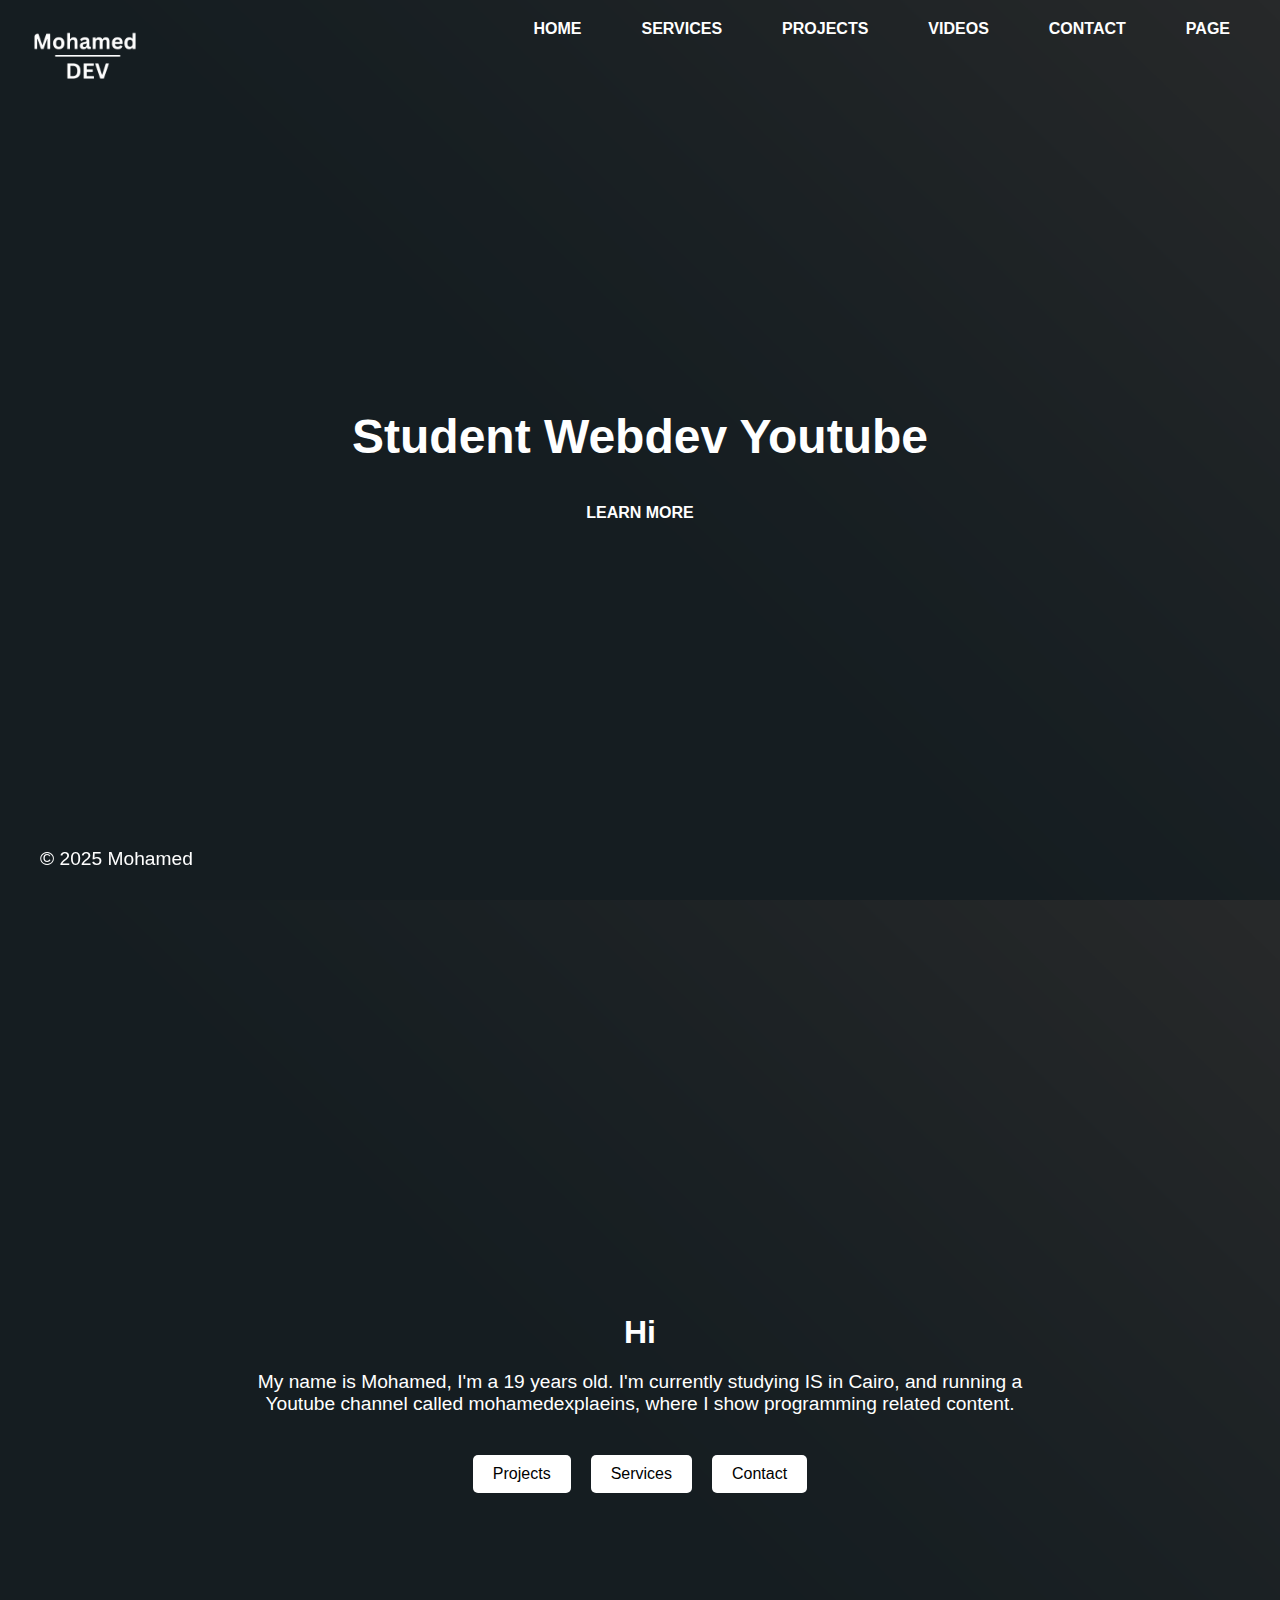
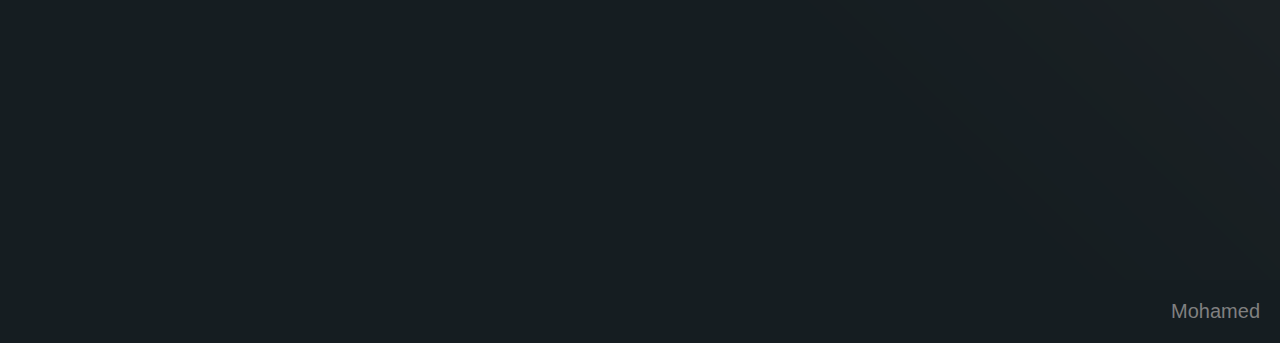
<file: index.html>
<!DOCTYPE html>
<html lang="en">
<head>
    <meta charset="UTF-8">
    <meta name="viewport" content="width=device-width, initial-scale=1.0">
    <title>Mohamed</title>
    <link rel="stylesheet" href="styles.css">
    <link rel="icon" href="favicon.ico" type="image/x-icon">

</head>

<body>
    <header>
        <nav>
            <ul>
                <li><a href="index.html">HOME</a></li>
                <li><a href="services.html">services</a></li>
                <li><a href="games.html">Projects</a></li>
                <li><a href="videos.html">VIDEOS</a></li>
                <li><a href="contact.html">CONTACT</a></li>
                <li><a href="locations.html">Page</a></li>
            </ul>
        </nav>
        <div class="header-content">
            <h1>Student Webdev Youtube</h1>
            <a href="#learn-more" class="learn-more-btn">Learn more</a>
        </div>

 <div class="site-title">

    <img src="images/logo.png" alt="Logo" style="width: 200px; height: auto;">

 </div>

    </header>
    <section id="learn-more" class="learn-more-section">
        <p>Hi!</p>
    </section>
    <section id="new-page" class="new-page-section">
        <div class="new-page-content">
            <h2>Hi</h2>
            <p>My name is Mohamed, I'm a 19 years old.
        I'm currently studying IS in Cairo,
        and running a Youtube channel called mohamedexplaeins, where I show
        programming related content.</p>

            <div class="buttons-container">
                <a href="games.html" class="btn">Projects</a>
                <a href="services.html" class="btn">Services</a>
                <a href="contact.html" class="btn">Contact</a>
            </div>
        </div>
    </section>

    <footer>
        Mohamed
    </footer>

    <div class="fixed-copyright">
        © 2025 Mohamed
    </div>

    <script src="script.js"></script>
</body>
</html>
</file>
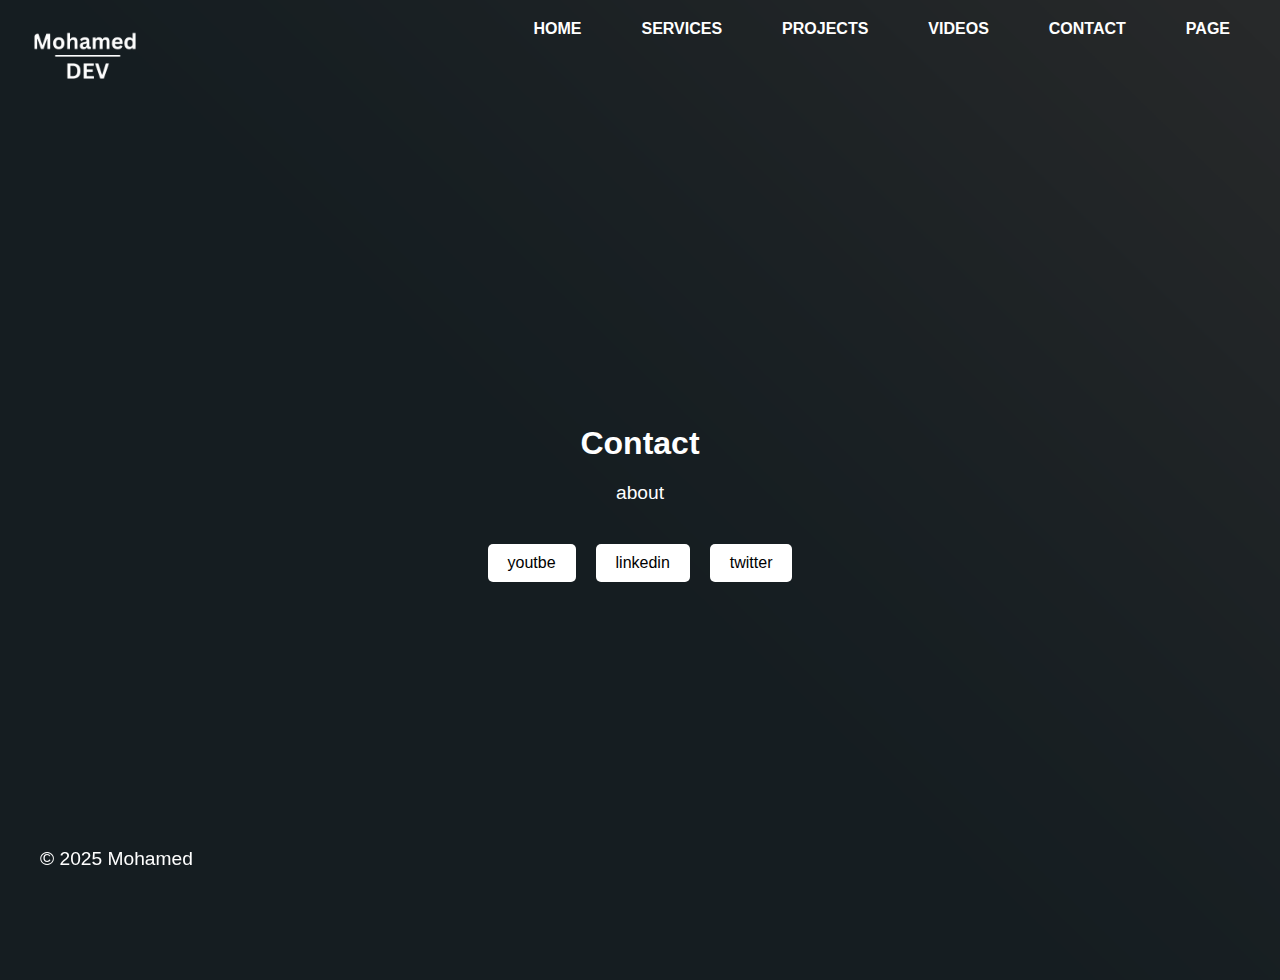
<file: about.html>
<!DOCTYPE html>
<html lang="en">
<head>
    <meta charset="UTF-8">
    <meta name="viewport" content="width=device-width, initial-scale=1.0">
    <title>My Website</title>
    <link rel="stylesheet" href="styles.css">
</head>
<body>
    <header>
 <div class="site-title">

    <img src="images/logo.png" alt="Logo" style="width: 200px; height: auto;">

 </div>

        <nav>
            <ul>
                <li><a href="index.html">HOME</a></li>
                <li><a href="services.html">services</a></li>
                <li><a href="games.html">Projects</a></li>
                <li><a href="videos.html">VIDEOS</a></li>
                <li><a href="contact.html">CONTACT</a></li>
                <li><a href="locations.html">Page</a></li>
            </ul>
        </nav>
            <section id="new-page" class="new-page-section">
        <div class="new-page-content">
            <h2>Contact</h2>
            <p>about</p>
            <div class="buttons-container">
                <a href="games.html" class="btn">youtbe</a>
                <a href="videos.html" class="btn">linkedin</a>
                <a href="contact.html" class="btn">twitter</a>
            </div>
        </div>
    </section>
    </header>


    <div class="fixed-copyright">
        © 2025 Mohamed
    </div>

    <script src="script.js"></script>
</body>
</html>
</file>
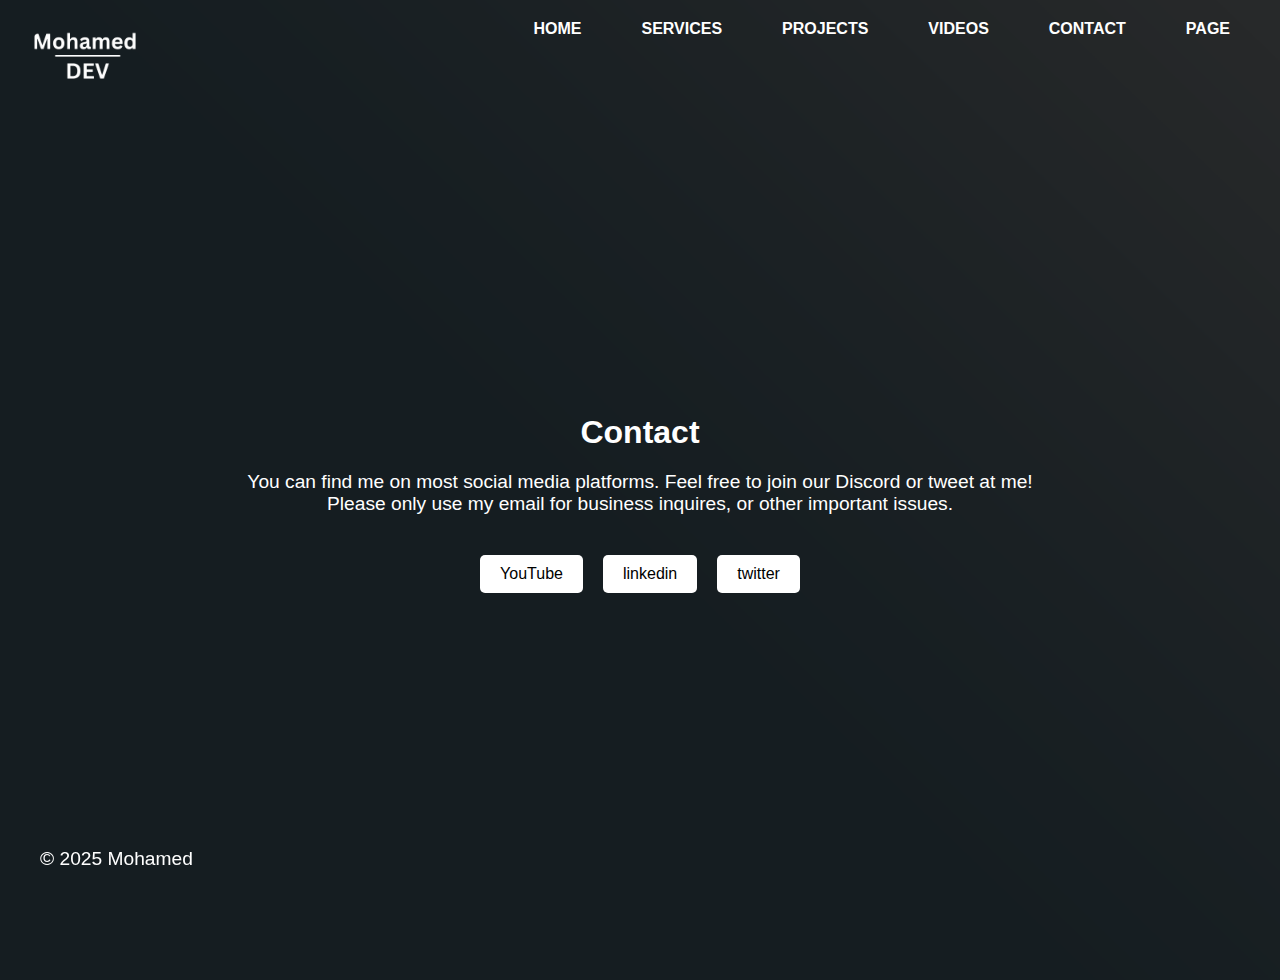
<file: contact.html>
<!DOCTYPE html>
<html lang="en">
<head>
    <meta charset="UTF-8">
    <meta name="viewport" content="width=device-width, initial-scale=1.0">
    <title>contact</title>
    <link rel="stylesheet" href="styles.css">
</head>
<body>
    <header>
 <div class="site-title">

    <img src="images/logo.png" alt="Logo" style="width: 200px; height: auto;">

 </div>
        
        <nav>
            <ul>
                <li><a href="index.html">HOME</a></li>
                <li><a href="services.html">services</a></li>
                <li><a href="games.html">Projects</a></li>
                <li><a href="videos.html">VIDEOS</a></li>
                <li><a href="contact.html">CONTACT</a></li>
                <li><a href="locations.html">Page</a></li>
            </ul>
        </nav>
            <section id="new-page" class="new-page-section">
        <div class="new-page-content">
            <h2>Contact</h2>
            <p>You can find me on most social media platforms.
Feel free to join our Discord or tweet at me!
Please only use my email for business inquires,
or other important issues.</p>
            <div class="buttons-container">
                <a href="games.html" class="btn">YouTube</a>
                <a href="videos.html" class="btn">linkedin</a>
                <a href="contact.html" class="btn">twitter</a>
            </div>
        </div>
    </section>
    </header>


    <div class="fixed-copyright">
        © 2025 Mohamed
    </div>

    <script src="script.js"></script>
</body>
</html>
</file>
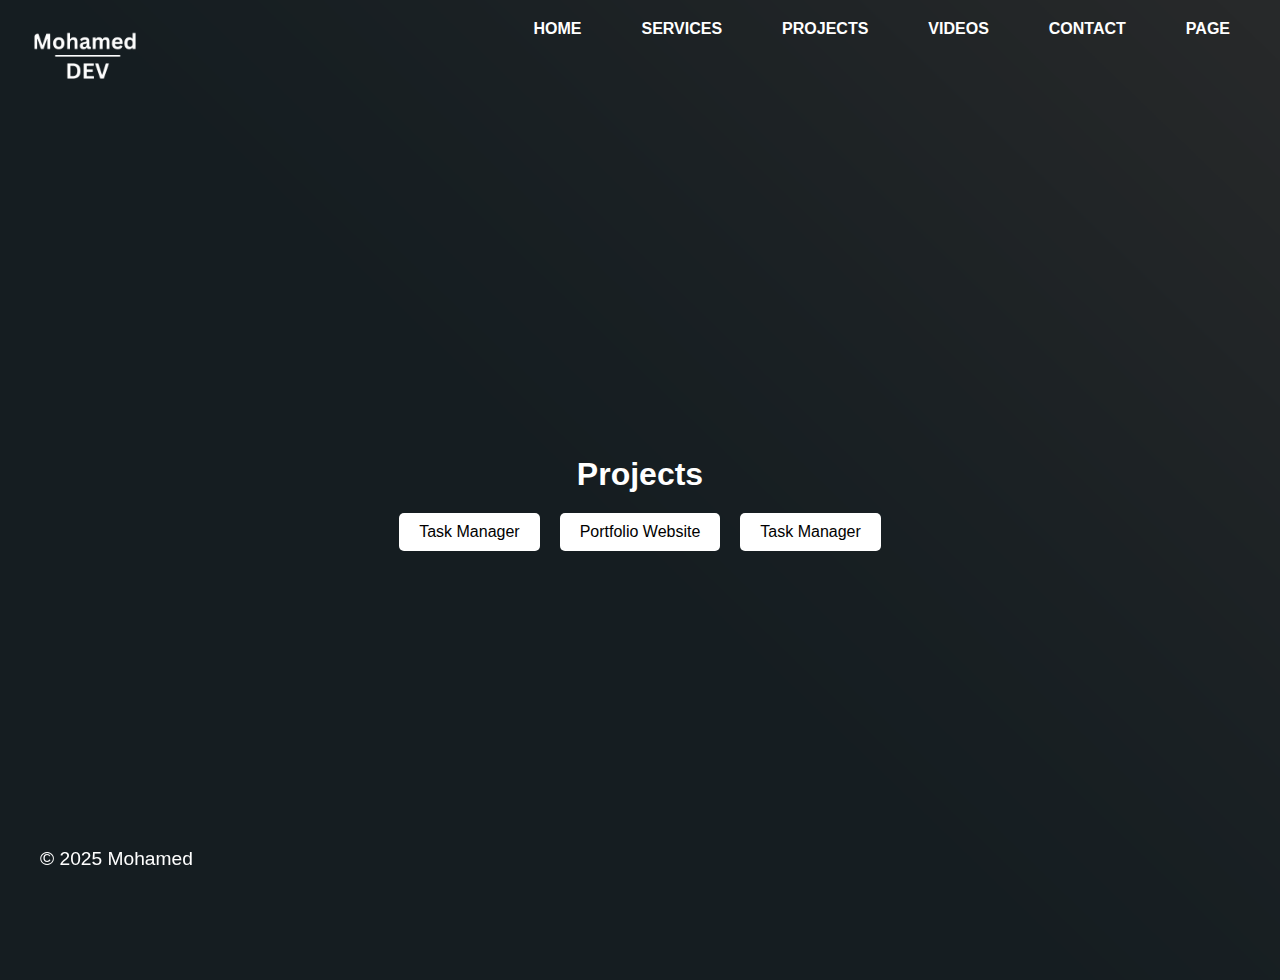
<file: games.html>
<!DOCTYPE html>
<html lang="en">
<head>
    <meta charset="UTF-8">
    <meta name="viewport" content="width=device-width, initial-scale=1.0">
    <title>Projects</title>
    <link rel="stylesheet" href="styles.css">
</head>
<body>
    <header>
 <div class="site-title">

    <img src="images/logo.png" alt="Logo" style="width: 200px; height: auto;">

 </div>
        
        <nav>
            <ul>
                <li><a href="index.html">HOME</a></li>
                <li><a href="services.html">services</a></li>
                <li><a href="games.html">Projects</a></li>
                <li><a href="videos.html">VIDEOS</a></li>
                <li><a href="contact.html">CONTACT</a></li>
                <li><a href="locations.html">Page</a></li>
            </ul>
        </nav>
            <section id="new-page" class="new-page-section">
        <div class="new-page-content">
            <h2>Projects </h2>

            <div class="buttons-container">
                <a href="https://mohamedammareid.github.io/todolist/" class="btn">Task Manager</a>
                <a href="https://mohamedammareid.github.io/portfolio-website/" class="btn">Portfolio Website</a>
                <a href="https://mohamedammareid.github.io/todolist/" class="btn">Task Manager</a>
            </div>

        </div>
    </section>
    </header>

    <div class="fixed-copyright">
        © 2025 Mohamed
    </div>

    <script src="script.js"></script>
</body>
</html>
</file>
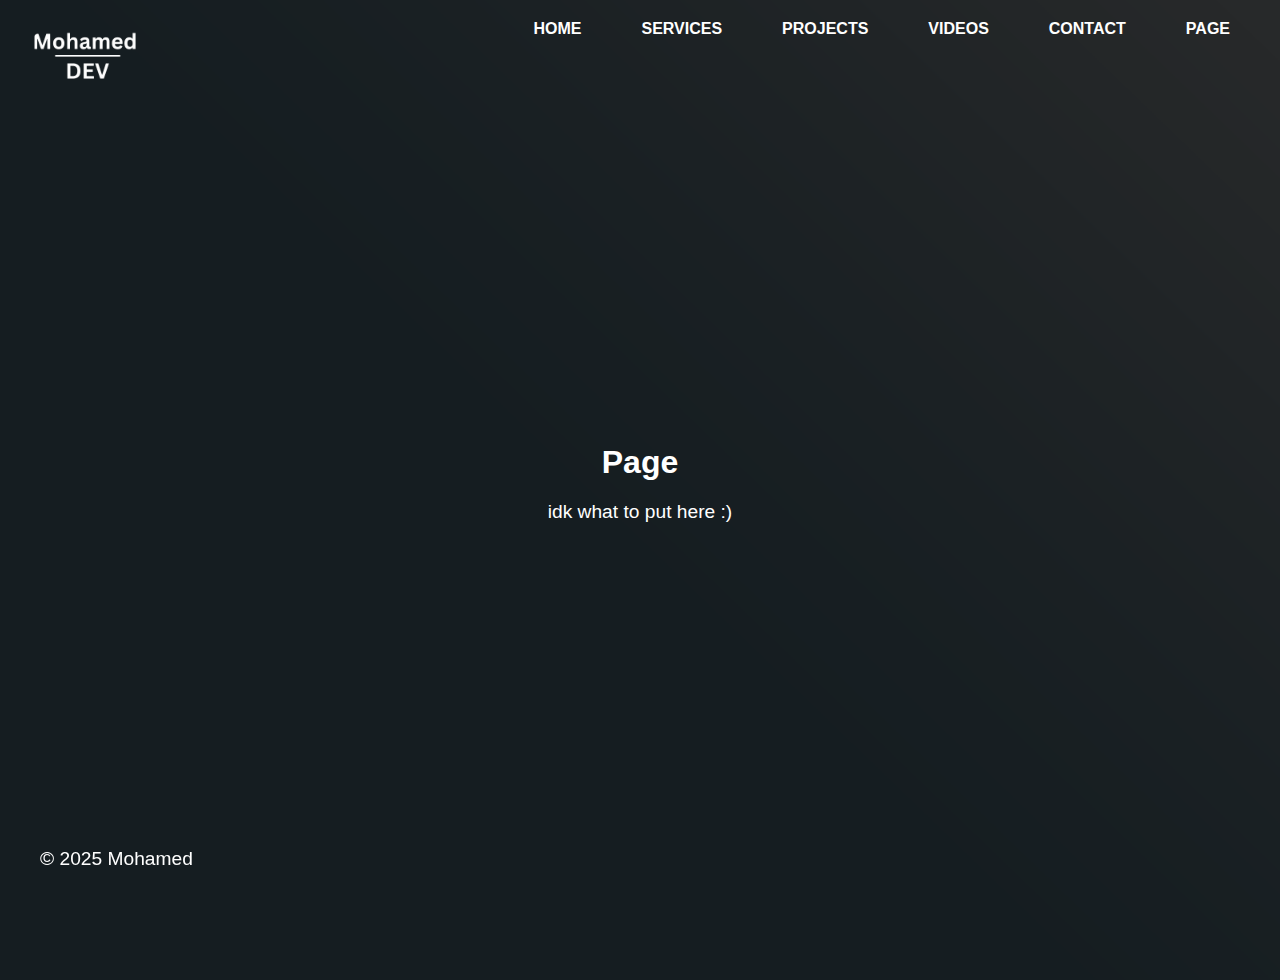
<file: locations.html>
<!DOCTYPE html>
<html lang="en">
<head>
    <meta charset="UTF-8">
    <meta name="viewport" content="width=device-width, initial-scale=1.0">
    <title>My Website</title>
    <link rel="stylesheet" href="styles.css">
</head>
<body>

    <header>
 <div class="site-title">

    <img src="images/logo.png" alt="Logo" style="width: 200px; height: auto;">

 </div>
        
        <nav>
            <ul>
                <li><a href="index.html">HOME</a></li>
                <li><a href="services.html">services</a></li>
                <li><a href="games.html">Projects</a></li>
                <li><a href="videos.html">VIDEOS</a></li>
                <li><a href="contact.html">CONTACT</a></li>
                <li><a href="locations.html">Page</a></li>
            </ul>
        </nav>
            <section id="new-page" class="new-page-section">
        <div class="new-page-content">
            <h2>Page</h2>
            <p>idk what to put here :)</p>

        </div>
    </section>
    </header>

    <div class="fixed-copyright">
        © 2025 Mohamed
    </div>

    <script src="script.js"></script>
</body>
</html>
</file>
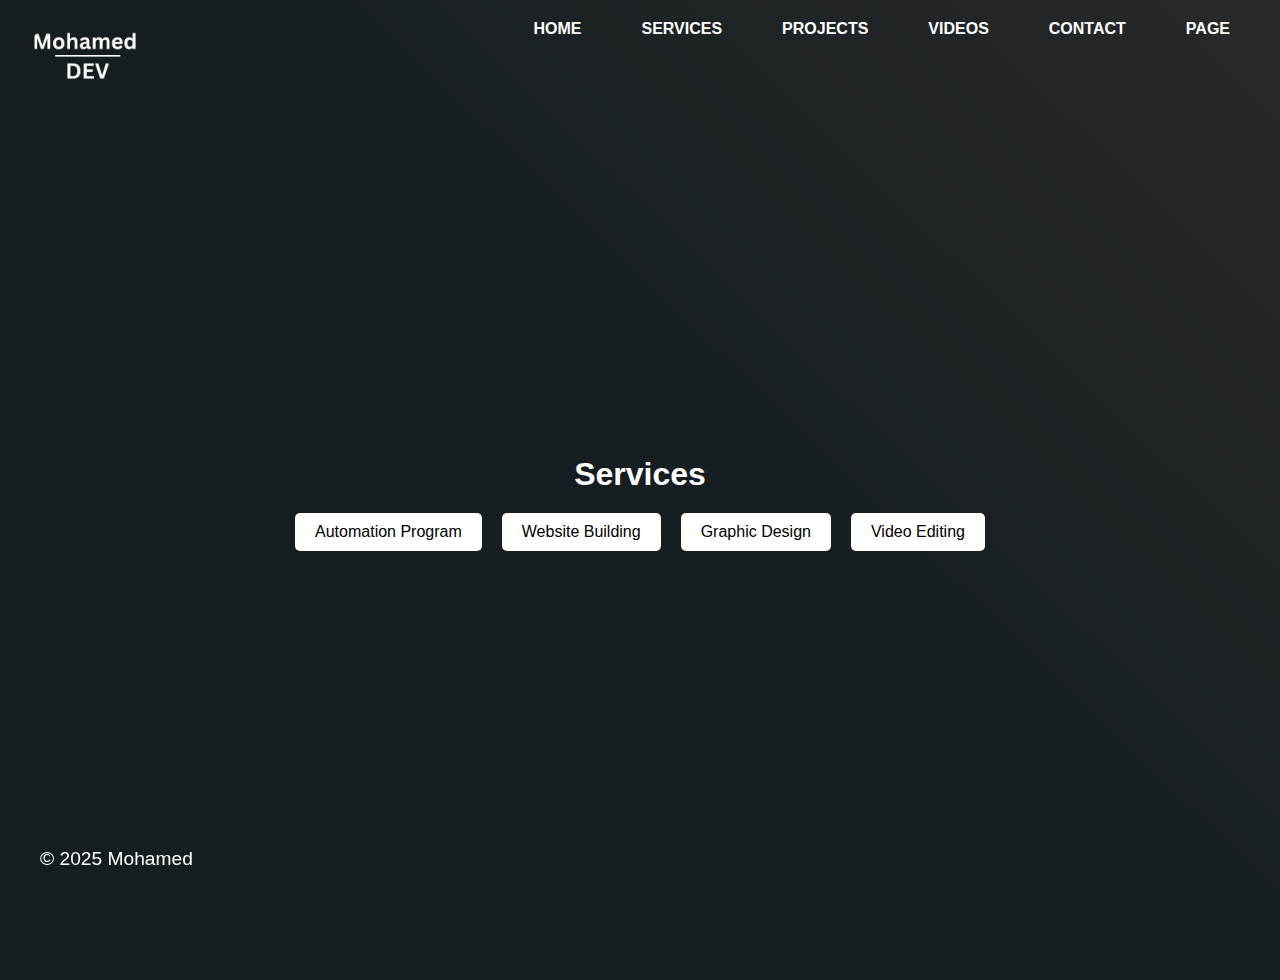
<file: services.html>
<!DOCTYPE html>
<html lang="en">
<head>
    <meta charset="UTF-8">
    <meta name="viewport" content="width=device-width, initial-scale=1.0">
    <title>services</title>
    <link rel="stylesheet" href="styles.css">
</head>
<body>
    <header>
 <div class="site-title">

    <img src="images/logo.png" alt="Logo" style="width: 200px; height: auto;">

 </div>
        
        <nav>
            <ul>
                <li><a href="index.html">HOME</a></li>
                <li><a href="services.html">services</a></li>
                <li><a href="games.html">Projects</a></li>
                <li><a href="videos.html">VIDEOS</a></li>
                <li><a href="contact.html">CONTACT</a></li>
                <li><a href="locations.html">Page</a></li>
            </ul>
        </nav>
            <section id="new-page" class="new-page-section">
        <div class="new-page-content">
            <h2>Services</h2>

            <div class="buttons-container">
                <a href="https://mohamedammareid.github.io/automationprogram/" class="btn">Automation Program</a>
                <a href="https://mohamedammareid.github.io/websitebuilding/" class="btn">Website Building</a>
                <a href="https://mohamedammareid.github.io/graphicgesign/" class="btn">Graphic Design</a>
                <a href="https://mohamedammareid.github.io/videoediting/" class="btn">Video Editing</a>

                
            </div>

        </div>
    </section>
    </header>

    <div class="fixed-copyright">
        © 2025 Mohamed
    </div>

    <script src="script.js"></script>
</body>
</html>
</file>
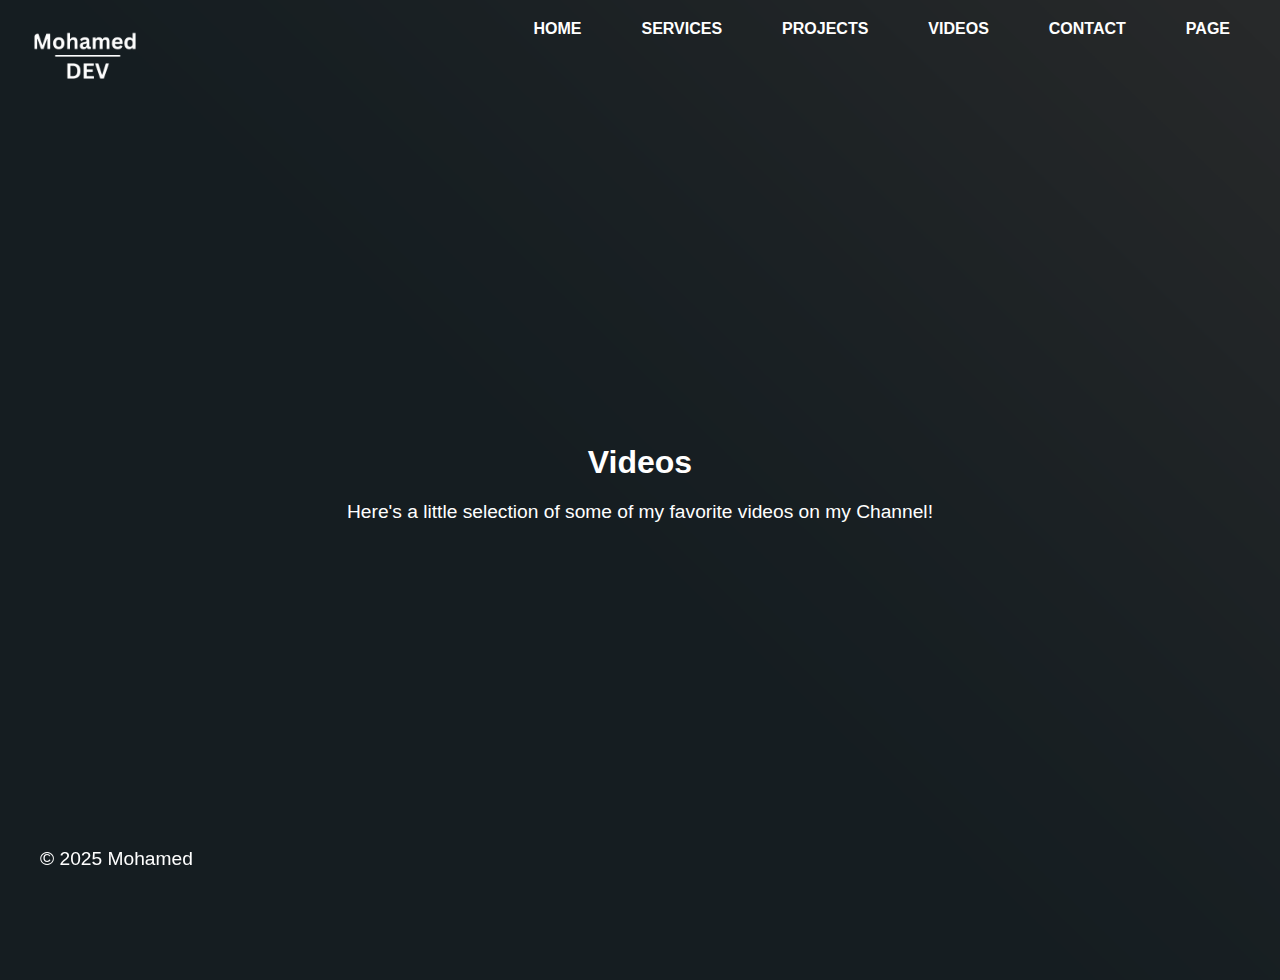
<file: videos.html>
<!DOCTYPE html>
<html lang="en">
<head>
    <meta charset="UTF-8">
    <meta name="viewport" content="width=device-width, initial-scale=1.0">
    <title>My Website</title>
    <link rel="stylesheet" href="styles.css">
</head>
<body>

    <header>
 <div class="site-title">

    <img src="images/logo.png" alt="Logo" style="width: 200px; height: auto;">

 </div>
        
        <nav>
            <ul>
                <li><a href="index.html">HOME</a></li>
                <li><a href="services.html">services</a></li>
                <li><a href="games.html">Projects</a></li>
                <li><a href="videos.html">VIDEOS</a></li>
                <li><a href="contact.html">CONTACT</a></li>
                <li><a href="locations.html">Page</a></li>
            </ul>
        </nav>
            <section id="new-page" class="new-page-section">
        <div class="new-page-content">
            <h2>Videos</h2>
            <p>Here's a little selection of some of my favorite videos on my Channel!</p>

        </div>
    </section>
    </header>

    <div class="fixed-copyright">
        © 2025 Mohamed
    </div>

    <script src="script.js"></script>
</body>
</html>
</file>
<file: styles.css>
html {
    scroll-behavior: smooth;
}

body {
    background: #151D21;
    color: white;
    font-family: Helvetica Neue, Helvetica, Arial, sans-serif;
    margin: 0;
    padding: 0;
    display: flex;
    flex-direction: column;
    min-height: 100vh;
    scroll-behavior: smooth; /* Smooth scrolling */
}

header {
    background-color: black;
    padding: 0;
    background-image: url('images/tt.png');
    background-position: center;
    background-size: cover;
    height: 100vh; /* Full screen */
    text-align: center;
    position: relative;
}

/* Navigation and header content */
nav ul {
    display: flex;
    justify-content: flex-end; /* Align nav items to the right */
    padding: 0;
    list-style: none;
    margin: 0;
    position: absolute;
    top: 20px; /* Move nav to the top */
    right: 20px; /* Align nav to the right */
}

nav li {
    display: inline-block;
    margin: 0 15px; /* Add spacing between nav items */
}

nav a {
    color: white;
    text-decoration: none;
    text-transform: uppercase;
    font-weight: bold;
    padding: 10px 15px; /* Add padding for button effect */
    border-radius: 5px; /* Rounded corners for buttons */
    transition: all 0.3s ease; /* Smooth hover effect */
    transition: 0.7s ease;
}

nav a:hover {
    background-color: white;
    color: black;
}

.site-title {
    position: absolute; /* Prevents it from moving while scrolling */
    top: -45px; /* Move slightly down */
    left: -10px; /* Move further to the right */
    color: white;
    font-size: 2rem;
    font-weight: bold;
}



.header-content {
    position: absolute;
    top: 50%; /* Center vertically */
    left: 50%; /* Center horizontally */
    transform: translate(-50%, -50%); /* Adjust position to be perfectly centered */
    color: white;
    text-align: center;
}

.header-content h1 {
    font-size: 3rem;
    margin-bottom: 40px; /* Increased margin to add more space */
}

.learn-more-btn {
    color: white;
    text-decoration: none;
    text-transform: uppercase;
    font-weight: bold;
    padding: 10px 15px; /* Add padding for button effect */
    border-radius: 5px; /* Rounded corners for buttons */
    transition: all 0.10s ease; /* Smooth hover effect */
    transition: 0.7s ease;
}

.learn-more-btn:hover {
    background-color: rgb(255, 255, 255);
    color: black;
}

/* Fixed copyright */
.fixed-copyright {
    position: fixed;
    bottom: 20px; /* Keep it at the bottom */
    left: 20px; /* Keep it on the left */
    color: white;
    font-size: 1.2rem;
    z-index: 1000; /* Make sure it stays on top */
    padding: 10px 20px;
    border-radius: 5px;
}

/* Learn More section */
.learn-more-section {
    background: white;
    color: black;
    padding: 20px;
    text-align: center;
    display: none; /* Initially hidden */
}

/* New page section (appears after scrolling) */
.new-page-section {
    display: none; /* Initially hidden */
    background-image: url('images/tt.png'); /* Same background image as the header */
    background-position: center;
    background-size: cover;
    color: white;
    text-align: center;
    padding: 40px 20px;
    height: 100vh; /* Full screen */
    display: flex;
    justify-content: center;
    align-items: center;
}

/* Content in the middle of the new page */
.new-page-content {
    text-align: center;
    max-width: 800px;
    margin: 0 auto;
}

.new-page-content h2 {
    font-size: 2rem;
    margin-bottom: 20px;
}

.new-page-content p {
    font-size: 1.2rem;
    margin-bottom: 40px;
}

/* Buttons in the new page */
.buttons-container {
    display: flex;
    justify-content: center;
    gap: 20px;
}

.btn {
    padding: 10px 20px;
    background-color: white;
    color: black;
    text-decoration: none;
    border-radius: 5px;
    font-size: 1rem;
    transition: all 0.3s ease;
}

.btn:hover {
    background-color: #ccc;
}

footer {
    background: #151D21;
    color: gray;
    font-size: 20px;
    text-align: right;
    padding: 20px 20px;
    margin-top: auto;
}

/* Move Contact Information to the middle of the screen */
.header-contact-info {
    position: absolute;
    top: 50%; /* Center vertically */
    left: 50%; /* Center horizontally */
    transform: translate(-50%, -50%); /* Adjust position to be perfectly centered */
    color: white;
    text-align: center;
    max-width: 80%;
    font-size: 1.2rem;
    font-family: 'Roboto Thin';
    line-height: 36px;
    text-align: left;
    display: inline-flex;
    flex-direction: column;
    align-items: center;
    margin: 50px;
}

/* Mobile styles */
@media screen and (max-width: 1140px) {
    section div {
        font-family: 'Roboto Thin';
        font-size: 24px;
        line-height: 36px;
        text-align: left;
        display: inline-flex;
        flex-direction: column;
        align-items: center;
        margin: 50px;
    }

    .header-contact-info {
        font-size: 1.1rem;
        max-width: 90%;
    }


}
</file>
